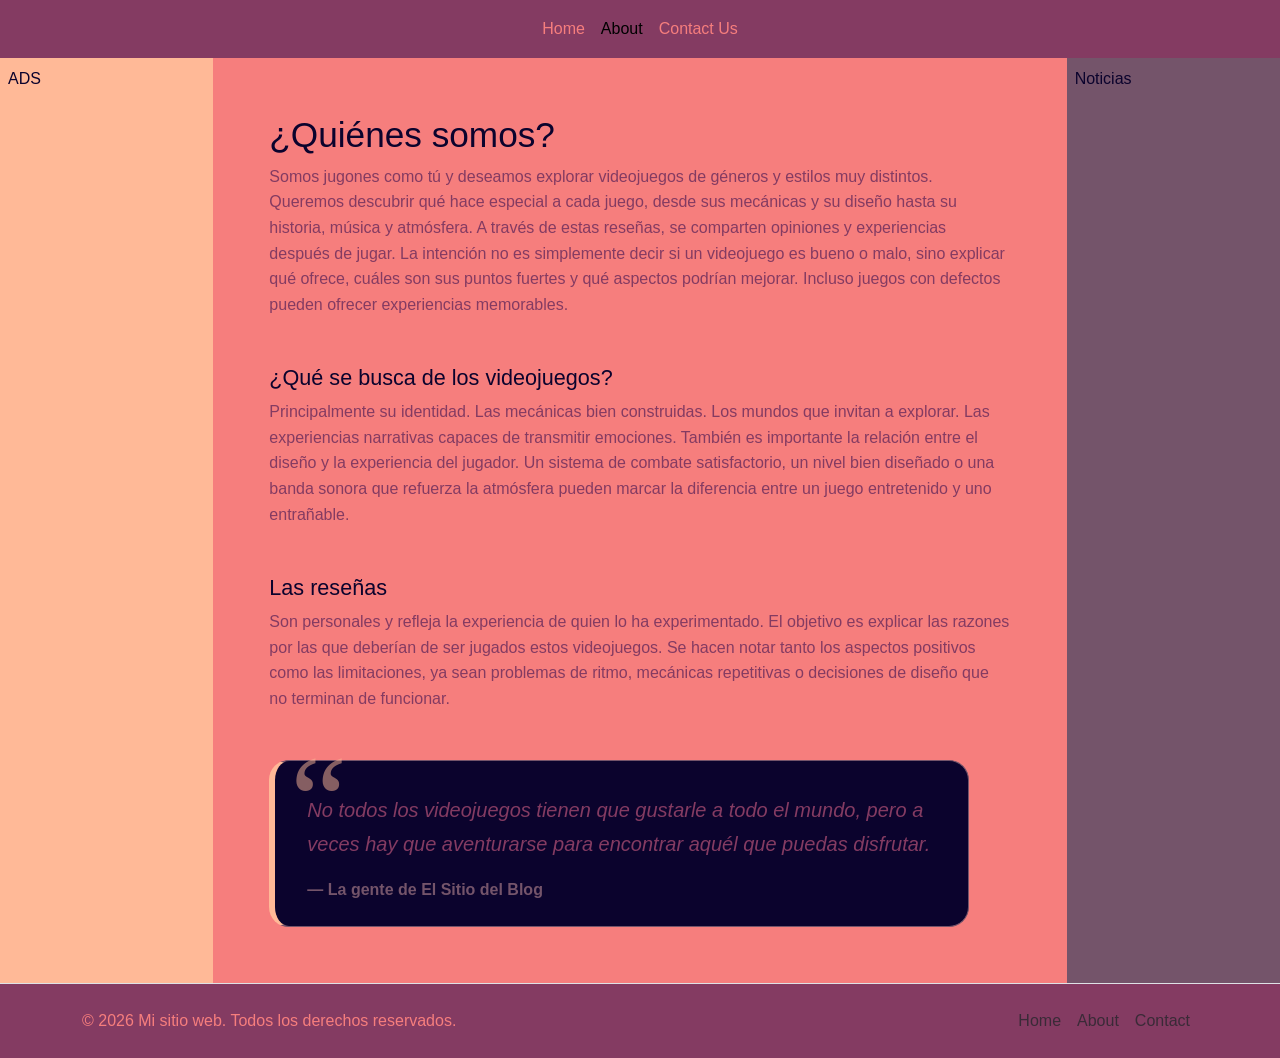
<file: about.html>
<!DOCTYPE html>
<html>

<head>
  <meta charset="utf-8">
  <meta name="viewport" content="width=device-width">
  <title>Sobre Nosotros | El Sitio del Blog</title>

  <!-- Bootstrap css desde cdn -->
  <link href="https://cdn.jsdelivr.net/npm/bootstrap@5.3.8/dist/css/bootstrap.min.css" rel="stylesheet" integrity="sha384-sRIl4kxILFvY47J16cr9ZwB07vP4J8+LH7qKQnuqkuIAvNWLzeN8tE5YBujZqJLB" crossorigin="anonymous">

  <link href="./style.css" rel="stylesheet" type="text/css" />
  <link href="./styles/main.css" rel="stylesheet" type="text/css">
  <link href="./styles/quote.css" rel="stylesheet" type="text/css">
</head>

<body class="d-flex flex-column min-vh-100">

  <nav class="navbar navbar-expand-lg bg-primary">
    <div class="container-fluid">
      <button
        class="navbar-toggler ms-auto"
        type="button"
        data-bs-toggle="collapse"
        data-bs-target="#navbarNav"
        aria-controls="navbarNav"
        aria-expanded="false"
        aria-label="Toggle navigation"
      >
        <span class="navbar-toggler-icon color-accent"></span>
      </button>

      <div class="collapse navbar-collapse justify-content-center" id="navbarNav">
        <ul class="navbar-nav text-end align-items-end align-items-lg-center">
          <li class="nav-item">
            <a class="nav-link text-warning" aria-current="page" href="./index.html">Home</a>
          </li>
          <li class="nav-item">
            <a class="nav-link active" href="./about.html">About</a>
          </li>
          <li class="nav-item">
            <a class="nav-link text-warning" href="./contact-us.html">Contact Us</a>
          </li>
        </ul>
      </div>
    </div>
  </nav>

  <main class="container-fluid d-flex flex-column flex-grow-1 p-0">
    <div class="d-flex flex-grow-1">
      <section class="col-2 p-2 m-0 bg-accent"> ADS </section>
      <section class="col-8 p-2 m-0 bg-warning">
        <div class="m-5">
        <h1>¿Quiénes somos?</h1>
          <p>Somos jugones como tú y deseamos explorar videojuegos de géneros y estilos muy distintos. Queremos descubrir qué hace especial a cada juego, desde sus mecánicas y su diseño hasta su historia, música y atmósfera.

          A través de estas reseñas, se comparten opiniones y experiencias después de jugar. La intención no es simplemente decir si un videojuego es bueno o malo, sino explicar qué ofrece, cuáles son sus puntos fuertes y qué aspectos podrían mejorar. Incluso juegos con defectos pueden ofrecer experiencias memorables.</p>
          </div>

          <div class="m-5">
          <h2>¿Qué se busca de los videojuegos?</h2>
          <p>Principalmente su identidad. Las mecánicas bien construidas. Los mundos que invitan a explorar. Las experiencias narrativas capaces de transmitir emociones.

          También es importante la relación entre el diseño y la experiencia del jugador. Un sistema de combate satisfactorio, un nivel bien diseñado o una banda sonora que refuerza la atmósfera pueden marcar la diferencia entre un juego entretenido y uno entrañable.</p>
          </div>

          <div class="m-5">
          <h2>Las reseñas</h2>
          <p>Son personales y refleja la experiencia de quien lo ha experimentado. El objetivo es explicar las razones por las que deberían de ser jugados estos videojuegos. Se hacen notar tanto los aspectos positivos como las limitaciones, ya sean problemas de ritmo, mecánicas repetitivas o decisiones de diseño que no terminan de funcionar.</p>
          </div>

          <div class="m-5">
          <blockquote class="quote-card">
            <p>
              No todos los videojuegos tienen que gustarle a todo el mundo, pero a veces hay que aventurarse para encontrar aquél que puedas disfrutar.
            </p>

            <footer>
              — La gente de El Sitio del Blog
            </footer>
          </blockquote>
          </div>
      </section>
      </section>
      <section class="col-2 p-2 m-0 bg-secondary"> Noticias </section>
    </div>
  </main>

  <footer class="bg-primary border-top py-3">
    <div class="container">
      <div class="d-flex flex-column flex-md-row justify-content-between align-items-center gap-2">
        <p class="mb-0 text-warning">
          © 2026 Mi sitio web. Todos los derechos reservados.
        </p>

        <ul class="nav">
          <li class="nav-item">
            <a href="./index.html" class="nav-link px-2 text-body-secondary">Home</a>
          </li>
          <li class="nav-item">
            <a href="./about.html" class="nav-link px-2 text-body-secondary">About</a>
          </li>
          <li class="nav-item">
            <a href="./contact-us.html" class="nav-link px-2 text-body-secondary">Contact</a>
          </li>
        </ul>
      </div>
    </div>
  </footer>

  <!-- Bootstrap js desde cdn -->
  <script src="https://cdn.jsdelivr.net/npm/bootstrap@5.3.8/dist/js/bootstrap.bundle.min.js" integrity="sha384-FKyoEForCGlyvwx9Hj09JcYn3nv7wiPVlz7YYwJrWVcXK/BmnVDxM+D2scQbITxI" crossorigin="anonymous"></script>
</body>

</html>
</file>
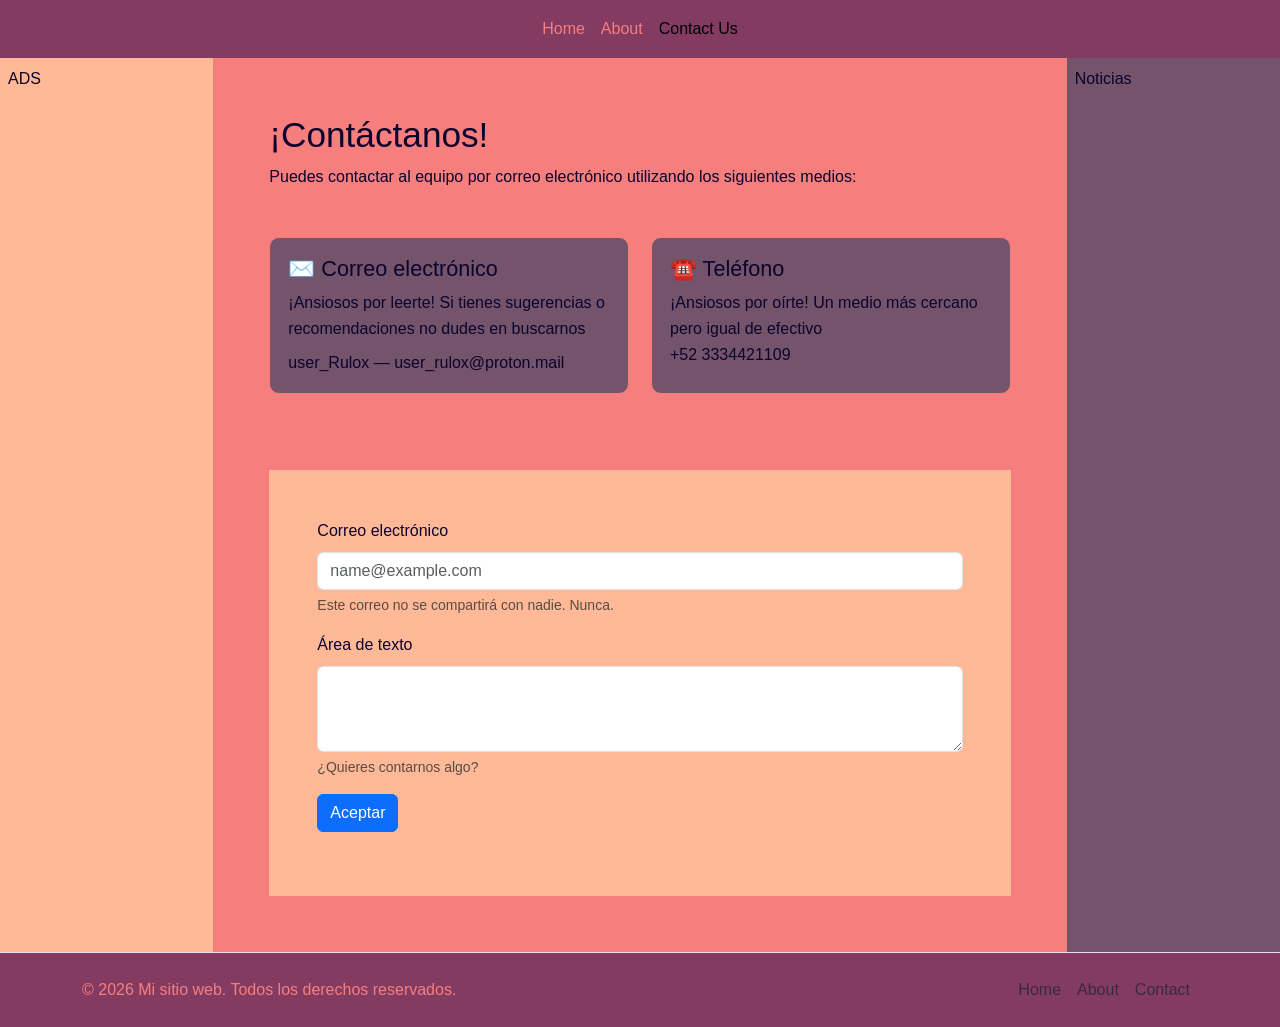
<file: contact-us.html>
<!DOCTYPE html>
<html>

<head>
  <meta charset="utf-8">
  <meta name="viewport" content="width=device-width">
  <title>Contacto | El Sitio del Blog</title>

  <!-- Bootstrap css desde cdn -->
  <link href="https://cdn.jsdelivr.net/npm/bootstrap@5.3.8/dist/css/bootstrap.min.css" rel="stylesheet" integrity="sha384-sRIl4kxILFvY47J16cr9ZwB07vP4J8+LH7qKQnuqkuIAvNWLzeN8tE5YBujZqJLB" crossorigin="anonymous">

  <link href="./style.css" rel="stylesheet" type="text/css" />
  <link href="./styles/main.css" rel="stylesheet" type="text/css">
</head>

<body class="d-flex flex-column min-vh-100">

  <nav class="navbar navbar-expand-lg bg-primary">
    <div class="container-fluid">
      <button
        class="navbar-toggler ms-auto"
        type="button"
        data-bs-toggle="collapse"
        data-bs-target="#navbarNav"
        aria-controls="navbarNav"
        aria-expanded="false"
        aria-label="Toggle navigation"
      >
        <span class="navbar-toggler-icon color-accent"></span>
      </button>

      <div class="collapse navbar-collapse justify-content-center" id="navbarNav">
        <ul class="navbar-nav text-end align-items-end align-items-lg-center">
          <li class="nav-item">
            <a class="nav-link text-warning" aria-current="page" href="./index.html">Home</a>
          </li>
          <li class="nav-item">
            <a class="nav-link text-warning" href="./about.html">About</a>
          </li>
          <li class="nav-item">
            <a class="nav-link active" href="./contact-us.html">Contact Us</a>
          </li>
        </ul>
      </div>
    </div>
  </nav>

  <main class="container-fluid d-flex flex-column flex-grow-1 p-0">
    <div class="d-flex flex-grow-1">
      <section class="col-2 p-2 m-0 bg-accent"> ADS </section>
      <section class="col-8 p-2 m-0 bg-warning">
        <div class="m-5">
        <h1> ¡Contáctanos! </h1>
        <p class="introduccion">Puedes contactar al equipo por correo electrónico utilizando los siguientes medios:</p>
        </div>

        <section class="squares m-5" id="reviews">
          <article class="introduccion" id="correo">
            <div class="contenido">
              <h2> ✉️ Correo electrónico</h2>
              <p>¡Ansiosos por leerte! Si tienes sugerencias o recomendaciones no dudes en buscarnos</p>
              <a class="enlace" href="mailto:user_rulox@proton.mail">user_Rulox — user_rulox@proton.mail</a>
            </div>
          </article>

          <article class="introduccion" id="telefono">
            <div class="contenido">
              <h2> ☎️ Teléfono</h2>
              <p>¡Ansiosos por oírte! Un medio más cercano pero igual de efectivo</p>
              <p>+52 3334421109</p>
            </div>
          </article>
        </section>

        <div class="m-5 p-5 bg-accent">
          <form id="basicForm m-5">
            <div class="mb-3">
              <label for="exampleInputEmail" class="form-label">Correo electrónico</label>
              <input type="email" class="form-control" id="exampleInputEmail" aria-describedby="emailHelp" placeholder="name@example.com">
              <div id="emailHelp" class="form-text">Este correo no se compartirá con nadie. Nunca.</div>
            </div>
            <div class="mb-3">
              <label for="exampleInputTextarea" class="form-label">Área de texto</label>
              <textarea class="form-control" id="exampleInputTextarea" rows="3"></textarea>
              <div id="textAreaHelp" class="form-text">¿Quieres contarnos algo?</div>
            </div>
            <button type="submit" class="btn btn-primary">Aceptar</button>
          </form>
          <div class="mt-3" id="liveAlertForm"></div>
        </div>
      </section>
      </section>
      <section class="col-2 p-2 m-0 bg-secondary"> Noticias </section>
    </div>
  </main>

  <footer class="bg-primary border-top py-3">
    <div class="container">
      <div class="d-flex flex-column flex-md-row justify-content-between align-items-center gap-2">
        <p class="mb-0 text-warning">
          © 2026 Mi sitio web. Todos los derechos reservados.
        </p>

        <ul class="nav">
          <li class="nav-item">
            <a href="./index.html" class="nav-link px-2 text-body-secondary">Home</a>
          </li>
          <li class="nav-item">
            <a href="./about.html" class="nav-link px-2 text-body-secondary">About</a>
          </li>
          <li class="nav-item">
            <a href="./contact-us.html" class="nav-link px-2 text-body-secondary">Contact</a>
          </li>
        </ul>
      </div>
    </div>
  </footer>

  <!-- Bootstrap js desde cdn -->
  <script src="https://cdn.jsdelivr.net/npm/bootstrap@5.3.8/dist/js/bootstrap.bundle.min.js" integrity="sha384-FKyoEForCGlyvwx9Hj09JcYn3nv7wiPVlz7YYwJrWVcXK/BmnVDxM+D2scQbITxI" crossorigin="anonymous"></script>
</body>

</html>
</file>
<file: style.css>
:root{
  --primary:  #843B62; /* color principal de marca */
  --secondary:#74546A; /* apoyo/neutro */
  --contrast: #0B032D; /* máximo accente */
  --accent:   #FFB997; /* tono positivo y amigable */
  --warning:  #F67E7D; /* llamada de atención */
}

html {
  height: 100%;
  width: 100%;
}


/* Fondos */
.bg-primary {
  background-color: var(--primary) !important;
}

.bg-secondary {
  background-color: var(--secondary) !important;
}

.bg-accent {
  background-color: var(--accent) !important;
}

.bg-contrast {
  background-color: var(--contrast) !important;
}

.bg-warning {
  background-color: var(--warning) !important;
}

/* Textos */
.text-primary {
  color: var(--primary) !important;
}

.text-secondary {
  color: var(--secondary) !important;
}

.text-default {
  color: var(--contrast) !important;
}

.text-warning {
  color: var(--warning) !important;
}

/* Bordes */
.border-primary {
  border-color: var(--primary) !important;
}

.border-secondary {
  border-color: var(--secondary) !important;
}

.border-default {
  border-color: var(--contrast) !important;
}

.border-warning {
  border-color: var(--warning) !important;
}
</file>
<file: styles/main.css>
* {
  margin: 0;
  padding: 0;
  box-sizing: border-box;
}

body {
  margin: 0;
  font-family: Arial, Helvetica, sans-serif;
  background: #101820;
  color: var(--contrast);
  line-height: 1.6;
}

main {
  width: min(1000px, 92%);
  display: flex;
  gap: 20px;
  flex-direction: column;
}
main h1 {
  margin: 0 0 8px;
  font-size: 2.2rem;
}
main p {
  margin: 0;
  color: var(--primary);
}

.introduccion {
  margin-bottom: 28px; color: var(--contrast);
}

.squares {
  display: grid;
  grid-template-columns: repeat(auto-fit, minmax(260px, 1fr));
  gap: 22px;
}

article {
  background: var(--secondary);
  border: 1px solid var(--warning);
  border-radius: 10px;
  overflow: hidden;
}
article img {
  display: block;
  width: 100%;
  aspect-ratio: 460 / 215;
  object-fit: cover;
  background: #27384a;
}

.contenido {
  padding: 18px;
}
h2 {
  margin: 0 0 8px; font-size: 1.35rem;
}
.estado {
  color: #a8e6a1;
  font-weight: bold;
  font-size: .9rem;
}
.estado.negativo {
  color: #ffb4a9;
}
.contenido p {
  color: var(--suave);
}
.etiqueta {
  display: inline-block;
  padding: 3px 9px;
  margin: 2px 4px 2px 0;
  border-radius: 20px;
  background: #30445a;
  font-size: .8rem;
}

.enlace {
  display: inline-block;
  margin-top: 8px;
  color: var(--acento);
  text-decoration: none;
}
.enlace:hover {
  text-decoration: underline;
}

@media (max-width: 500px) {
  header h1 { font-size: 1.8rem; }
  nav a { display: inline-block; margin: 4px 8px; }
}
</file>
<file: styles/quote.css>
.quote-card {
  position: relative;
  padding: 2rem 2rem 1.5rem;
  background: var(--contrast);
  border: 1px solid var(--secondary);
  color: var(--primary);
  border-radius: 20px;
  border-left: 6px solid var(--accent);
  max-width: 700px;
  overflow: visible;
}

.quote-card::before {
  content: "\201C";
  position: absolute;
  top: -25px;
  left: 15px;
  font-size: 8rem;
  line-height: 1;
  font-family: Georgia, serif;
  color: var(--accent);
  opacity: 0.5;
  pointer-events: none;
}

.quote-card p {
  margin: 0;
  font-size: 1.25rem;
  font-style: italic;
  line-height: 1.7;
}

.quote-card footer {
  margin-top: 1rem;
  font-weight: 600;
  color: var(--secondary);
}
</file>
